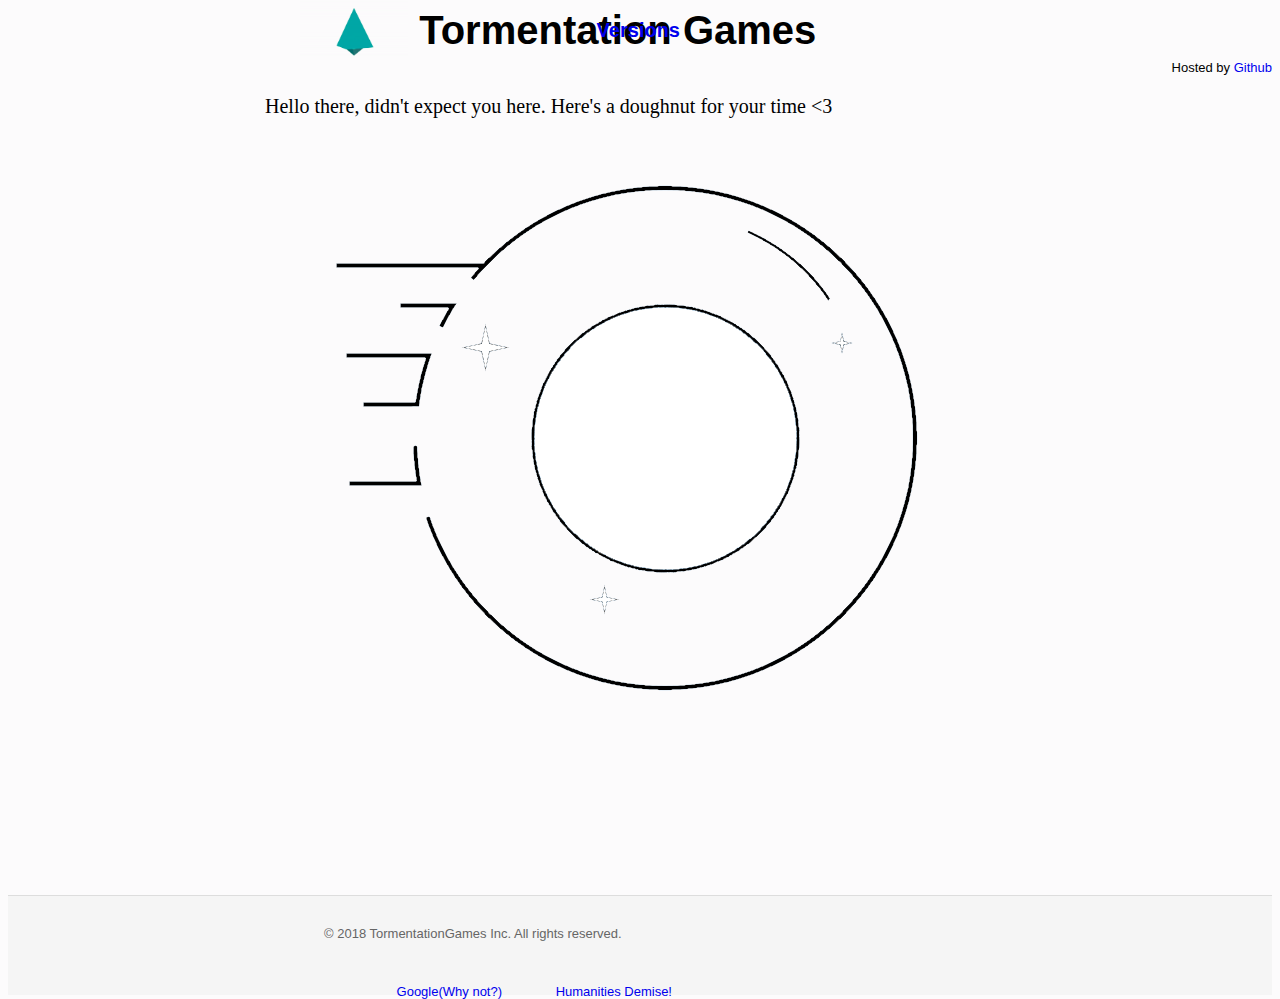
<file: index.html>
<!doctype html>
<html>

<head>
	<!-- links to CSS spreadsheet "Peachpuff" -->
	<link rel="stylesheet" type="text/css" href="Peachpuff.css">
	<small id="host">Hosted by <a href="https://github.com/"  style="text-decoration:none;">Github</a></small>
	<div class="homebar">
		<img class="headmargin" id="TGL" src="TGLogo.gif" onclick="redirectTo('https://tormentation-games.github.io./')">
		Tormentation Games
		<ul id="toplinks">
			<li><a href="/archives/versions.html">Versions</a><li>
		</ul>
	</div>
</head>

<body>
	<!-- Script to redirectTo another sub-page -->
	<script type="text/javascript" src="Insertefficientname.js"></script>
	
	<div id="wrapper">
		<div>
		</div>
	
		<div class="site">
			<p class="writing">Hello there, didn't expect you here. Here's a doughnut for your time <3</p>
		</div>
	
		<!-- Did you listen? -->
		<!-- I EXPECT you to look in the HTML, so this is why I type here -->
		<!-- I prefer messy HTML :p -->
		<!-- Here is a doughnut -->
		<div class="site">
			<img id="donut" src="Doughnut.png" alt="No donut :(" onclick="eatDonut()">
		</div>
		<div class="inner">
			<p class="left sans">&copy 2018 TormentationGames Inc. All rights reserved.</p>
			<div id="links">
				<ul class="right sans">
					<li><a href="https://www.google.com" style="text-decoration:none;">Google(Why not?)</a></li>
					<li><a href="https://www.facebook.com/" style="text-decoration:none;padding-left: 50px;">Humanities Demise!</a></li>
				</ul>
		</div>
	</div> <!-- End wrapper -->
</body>

<footer class="inner">
	
</footer>

</html>
</file>
<file: Peachpuff.css>
html {
	 background-color: #FCFBFC;
	 height: 100%;
}
a:visited {
	text-decoration: none;
	color: #0066CC;
}
a:hover {
	color: green;
	background: radial-gradient(circle, #cffcae, #FCFBFC);
}
a {
	text-decoration: none;
}
.writing {
	font-size: 20px;
}
.site {
	margin-left: auto;
	margin-right: auto;
	width: 750px;
}
small#host {
	font-family: sans-serif;
	font-size: 13px;
	display: block;
	text-align: right;
	padding-top: 30px;
}	
.headmargin {
	margin-left: 300px;
	height: -50px;
}
	/* Anything not included in footer  ¯\_(ツ)_/¯ */
#wrapper {
	margin-left: auto;
	margin-right: auto;
	position: relative;
	width: 100%;
	height: 100%;
}
img#TGL {
	height: 60px;
	vertical-align: top;
}
body {
	padding-top: 22px;
	height: inherit;
}
.homebar {
	position: absolute;
	height: 60px;
	top: 0px;
	left: 0px;
	width: 100%;
	font-size: 40px;
	line-height: 60px;
	font-family: arial, helvetica, sans-serif;
	font-weight: bold;
}
#sign {
	float: right;
	height: 60px;
}
#toplinks{
	position: inherit;
	right: 600px;
	top: 0px;
	font-size: 20px;
}

	/* Small footer */
div.inner {
	border-top: 1px solid #ddd;
	background: #f5f5f5;
	position: absolute;
	height: 99px;
	width: inherit;
	bottom: 0px;
}
.left {
	float: left;
	margin-left: 25%;
}
.right {
	float: right;
	list-style-type: none;
	margin-top: 30px;
	margin-right: 600px;
}
.sans {
	font-family: sans-serif;
	margin-top: 30px;
	font-size: 13px;
	color: #666;
}
ul{
	list-style: none;
	margin: 0px;
	padding: 0px;
	
}
li {display: inline; text-decoration: none;}
</file>
